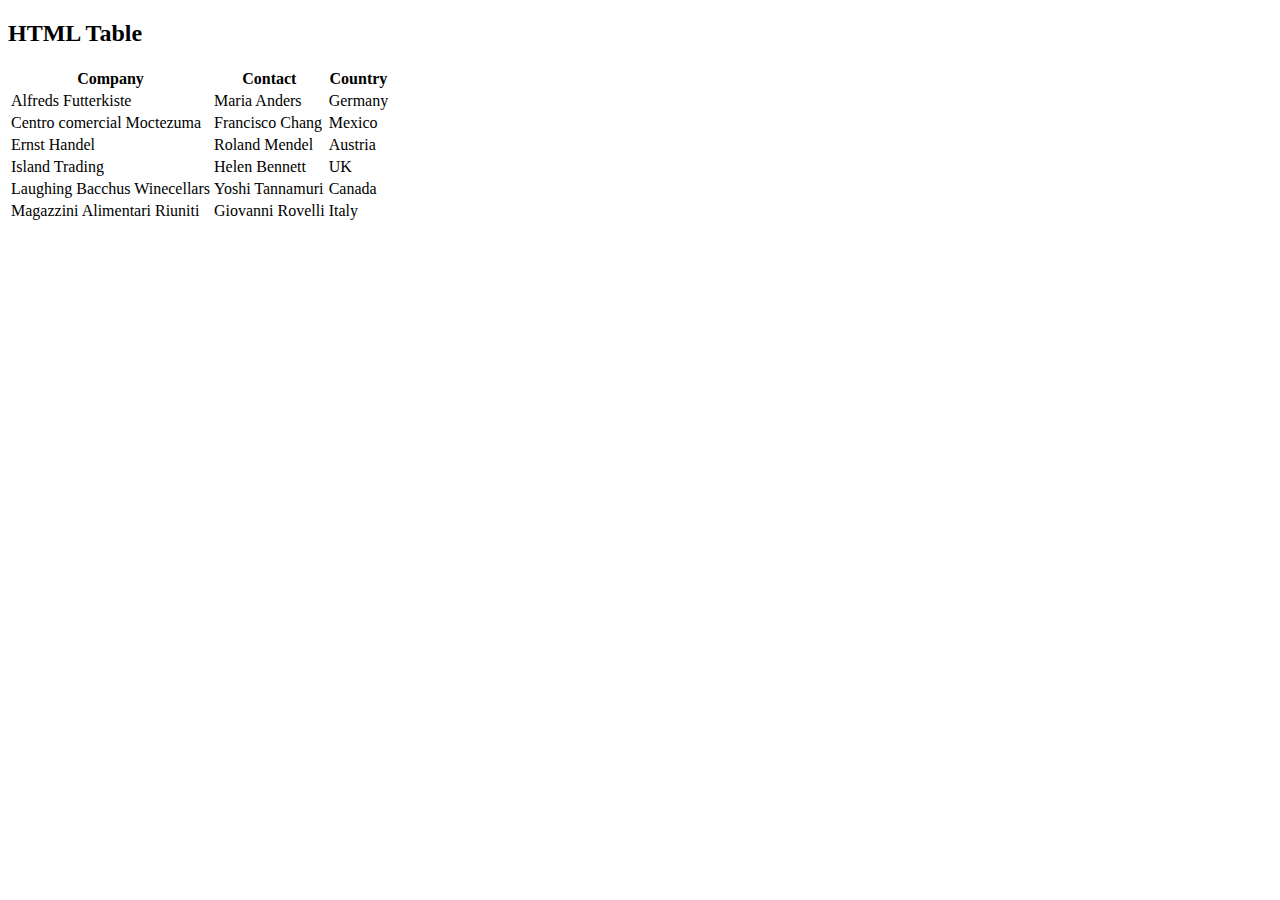
<file: gw/gw6.html>
<!DOCTYPE html>
<html>
<head>

</head>
<body>

<h2>HTML Table</h2>

<table>
  <tr>
    <th>Company</th>
    <th>Contact</th>
    <th>Country</th>
  </tr>
  <tr>
    <td>Alfreds Futterkiste</td>
    <td>Maria Anders</td>
    <td>Germany</td>
  </tr>
  <tr>
    <td>Centro comercial Moctezuma</td>
    <td>Francisco Chang</td>
    <td>Mexico</td>
  </tr>
  <tr>
    <td>Ernst Handel</td>
    <td>Roland Mendel</td>
    <td>Austria</td>
  </tr>
  <tr>
    <td>Island Trading</td>
    <td>Helen Bennett</td>
    <td>UK</td>
  </tr>
  <tr>
    <td>Laughing Bacchus Winecellars</td>
    <td>Yoshi Tannamuri</td>
    <td>Canada</td>
  </tr>
  <tr>
    <td>Magazzini Alimentari Riuniti</td>
    <td>Giovanni Rovelli</td>
    <td>Italy</td>
  </tr>
</table>

</body>
</html>
</file>
